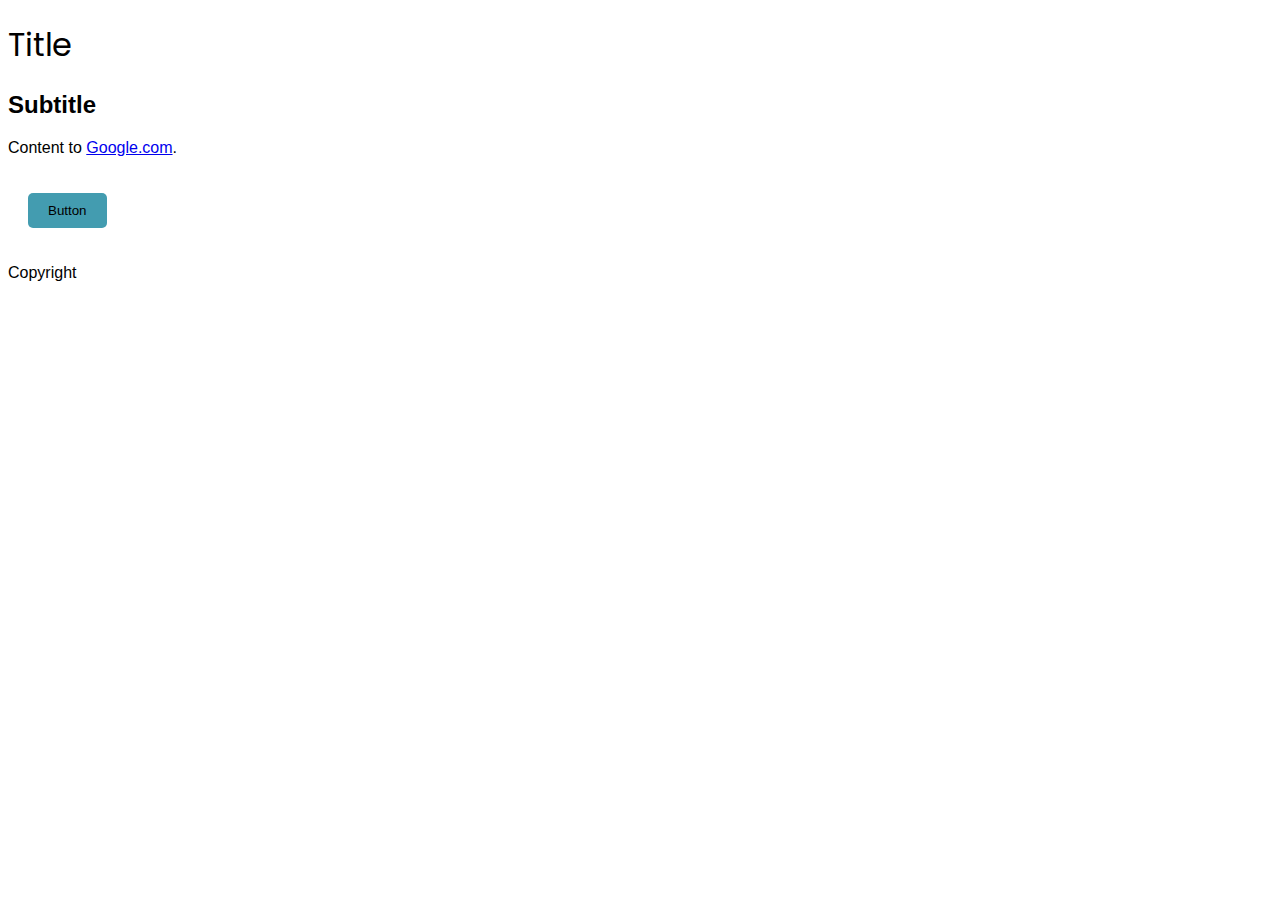
<file: index.html>
<!DOCTYPE html>
<html lang="en">
  <head>
    <meta charset="UTF-8" />
    <meta name="viewport" content="width=device-width, initial-scale=1.0" />
    <title>Demo CSS</title>

    <link rel="preconnect" href="https://fonts.googleapis.com" />
    <link rel="preconnect" href="https://fonts.gstatic.com" crossorigin />
    <link
      href="https://fonts.googleapis.com/css2?family=Poppins&display=swap"
      rel="stylesheet"
    />

    <link rel="stylesheet" href="index.css" />
  </head>
  <body>
    <header class="header">
      <h1 class="heading">Title</h1>
      <h2>Subtitle</h2>
    </header>

    <main>
      <p>Content to <a href="https://google.com">Google.com</a>.</p>
      <button class="button">Button</button>
    </main>

    <footer>
      <p>Copyright</p>
    </footer>
  </body>
</html>
</file>
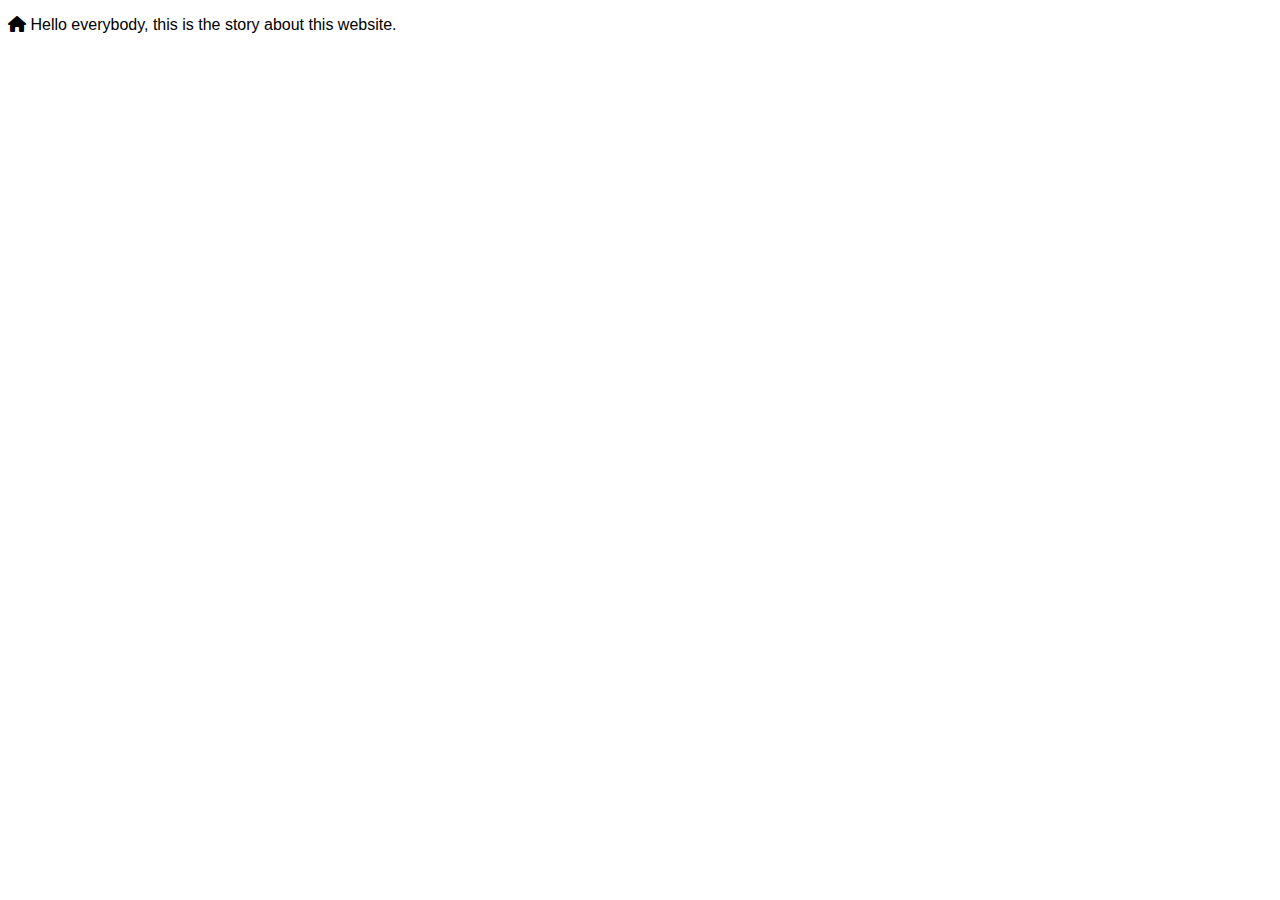
<file: about/index.html>
<!DOCTYPE html>
<html lang="en">
  <head>
    <meta charset="UTF-8" />
    <meta http-equiv="X-UA-Compatible" content="IE=edge" />
    <meta name="viewport" content="width=device-width, initial-scale=1.0" />
    <title>About Demo CSS</title>
    <meta name="description" content="About a CSS demo." />

    <link rel="preconnect" href="https://fonts.googleapis.com" />
    <link rel="preconnect" href="https://fonts.gstatic.com" crossorigin />
    <link
      href="https://fonts.googleapis.com/css2?family=Philosopher:wght@400&display=swap"
      rel="stylesheet"
    />
    <link
      href="https://cdnjs.cloudflare.com/ajax/libs/font-awesome/6.2.1/css/all.min.css"
      rel="stylesheet"
    />
    <link rel="stylesheet" href="/index.css" />
  </head>
  <body>
    <p class="font-primary text-xl m-5 border-black text-blue-500 p-5">
      <i class="fa-solid fa-house"></i> Hello everybody, this is
      <span class="text-red-500">the story</span> about
      <span class="text-green-500">this website.</span>
    </p>
  </body>
</html>
</file>
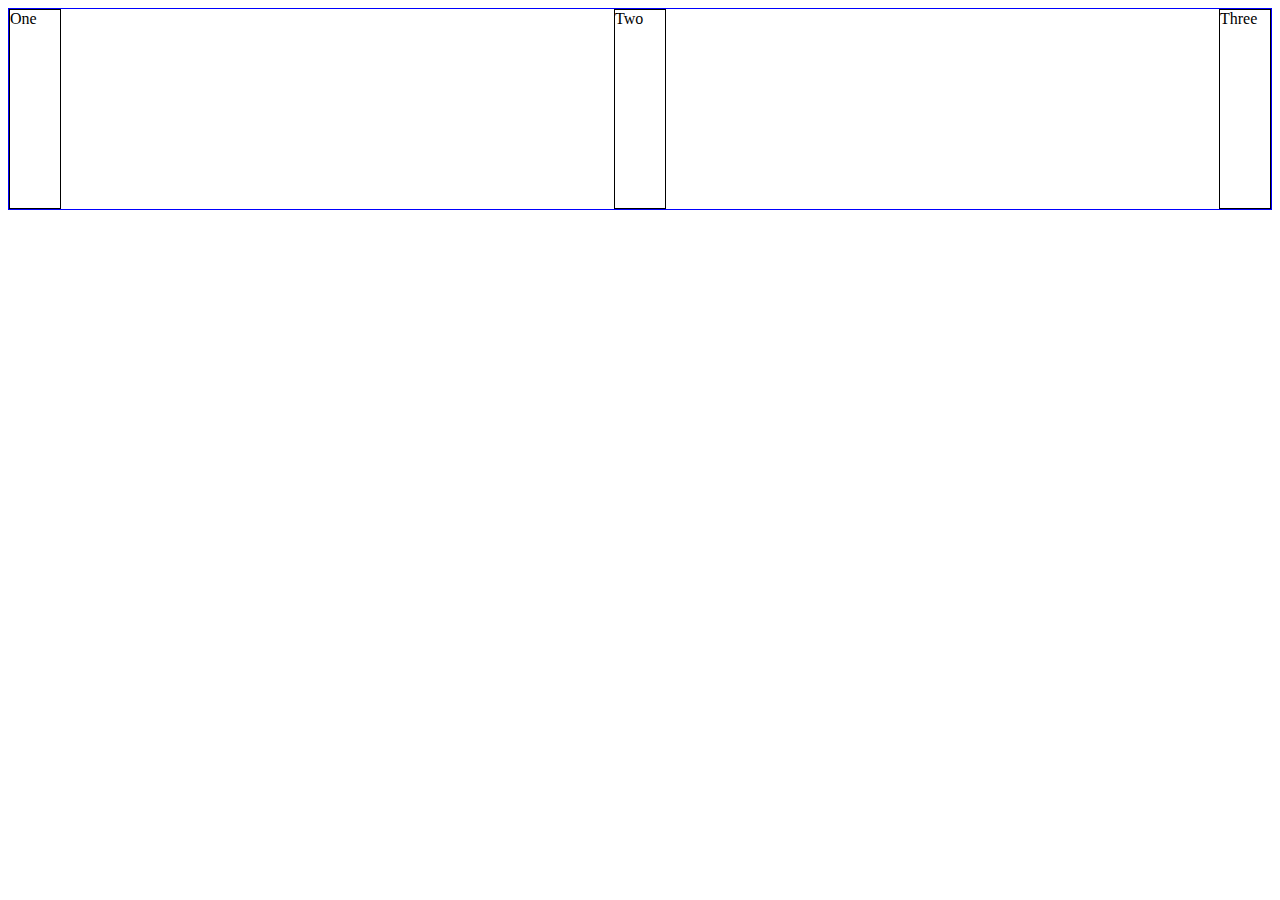
<file: css-flexbox/index.html>
<!DOCTYPE html>
<html lang="en">
  <head>
    <meta charset="UTF-8" />
    <meta http-equiv="X-UA-Compatible" content="IE=edge" />
    <meta name="viewport" content="width=device-width, initial-scale=1.0" />
    <title>Demo CSS Flexbox</title>
    <link rel="stylesheet" href="index.css" />
  </head>
  <body>
    <section class="container">
      <div class="item">One</div>
      <div class="item">Two</div>
      <div class="item">Three</div>
    </section>
  </body>
</html>
</file>
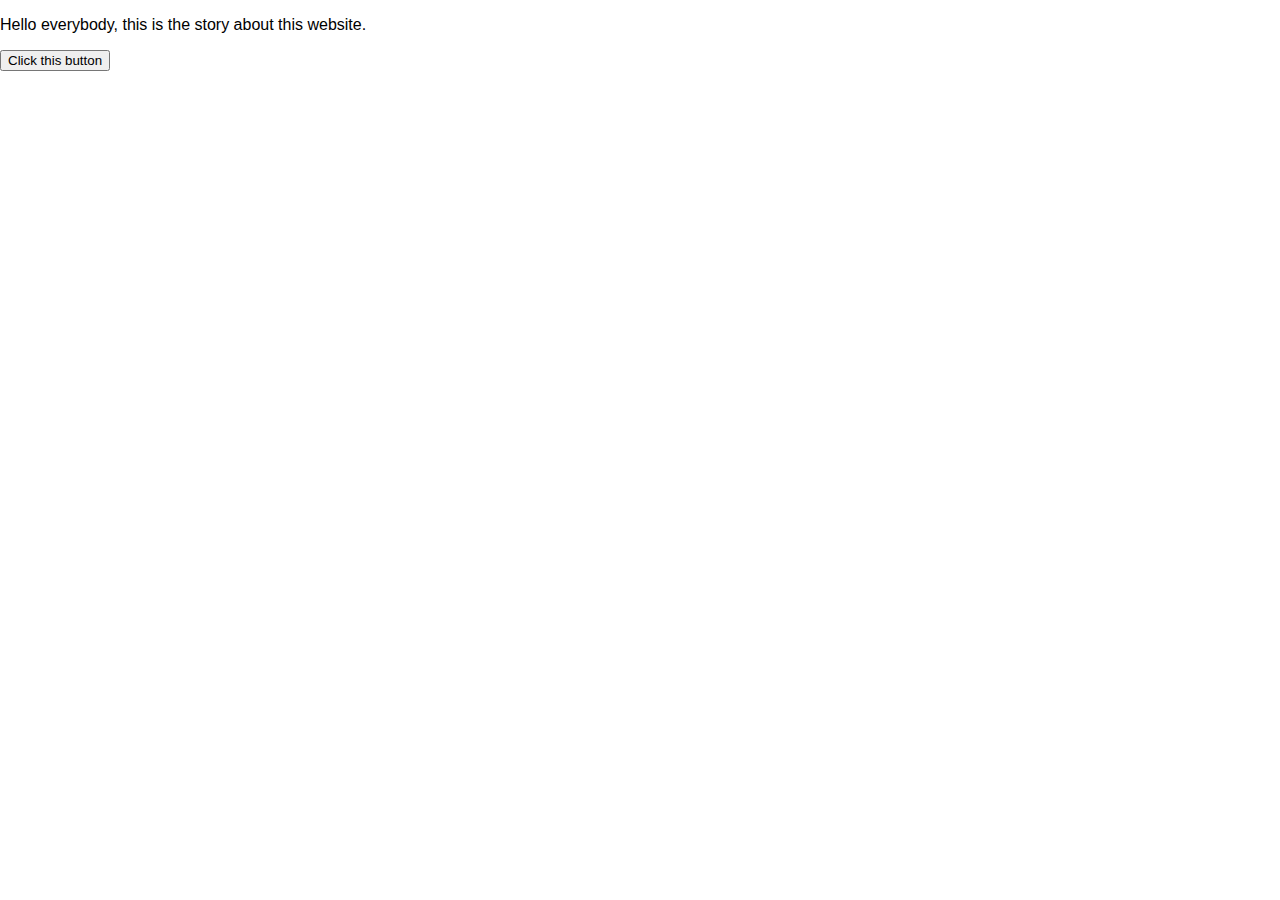
<file: css-semantic/index.html>
<!DOCTYPE html>
<html lang="en">
  <head>
    <meta charset="UTF-8" />
    <meta http-equiv="X-UA-Compatible" content="IE=edge" />
    <meta name="viewport" content="width=device-width, initial-scale=1.0" />
    <title>Demo CSS with Semantic Classes</title>
    <meta name="description" content="Semantic Classes" />
    <link rel="stylesheet" href="index.css" />
  </head>
  <body>
    <main class="main-content">
      <p class="text">
        <i class="fa-solid fa-house"></i> Hello everybody, this is
        <span class="highlight-primary">the story</span> about
        <span class="highlight-secondary">this website.</span>
      </p>
      <div class="button-group">
        <button class="button">Click this button</button>
      </div>
    </main>
  </body>
</html>
</file>
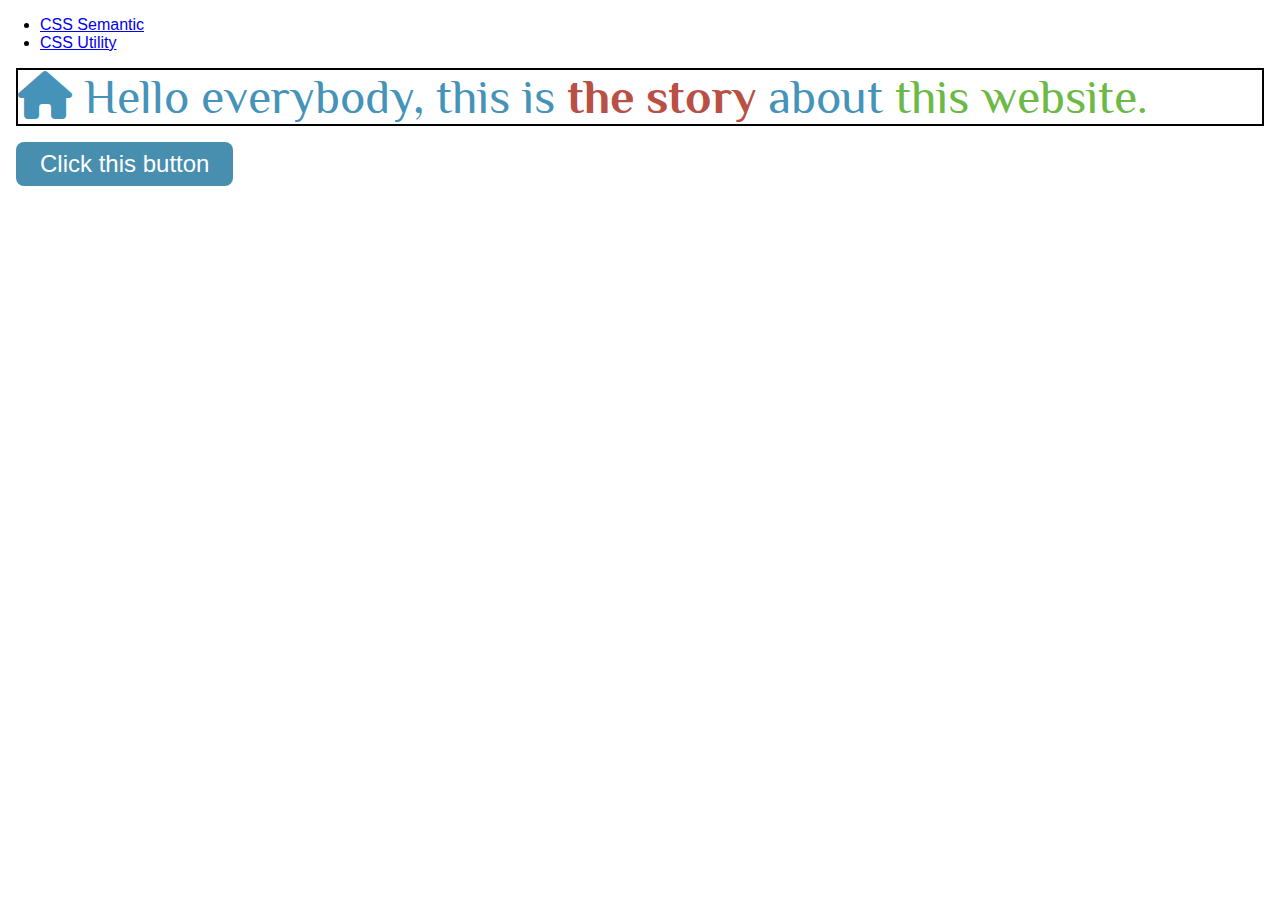
<file: css-utility/index.html>
<!DOCTYPE html>
<html lang="en">
  <head>
    <meta charset="UTF-8" />
    <meta http-equiv="X-UA-Compatible" content="IE=edge" />
    <meta name="viewport" content="width=device-width, initial-scale=1.0" />
    <title>About Demo CSS</title>
    <meta name="description" content="About a CSS demo." />

    <link rel="preconnect" href="https://fonts.googleapis.com" />
    <link rel="preconnect" href="https://fonts.gstatic.com" crossorigin />
    <link
      href="https://fonts.googleapis.com/css2?family=Philosopher:wght@400&display=swap"
      rel="stylesheet"
    />
    <link
      href="https://cdnjs.cloudflare.com/ajax/libs/font-awesome/6.2.1/css/all.min.css"
      rel="stylesheet"
    />
    <link rel="stylesheet" href="index.css" />
  </head>
  <body>
    <nav>
      <ul>
        <li><a href="/css-semantic">CSS Semantic</a></li>
        <li><a href="/css-utility/">CSS Utility</a></li>
      </ul>
    </nav>

    <main class="m-1">
      <p class="m-0 font-primary text-xl b-1 b-solid b-black text-blue-500">
        <i class="fa-solid fa-house"></i> Hello everybody, this is
        <span class="text-red-500">the story</span> about
        <span class="text-green-500">this website.</span>
      </p>
      <div class="mt-1">
        <button
          class="cursor-pointer text-md py-2 px-5 b-rounded b-0 bg-blue-500 hover:bg-blue-400 text-white"
        >
          Click this button
        </button>
      </div>
    </main>
  </body>
</html>
</file>
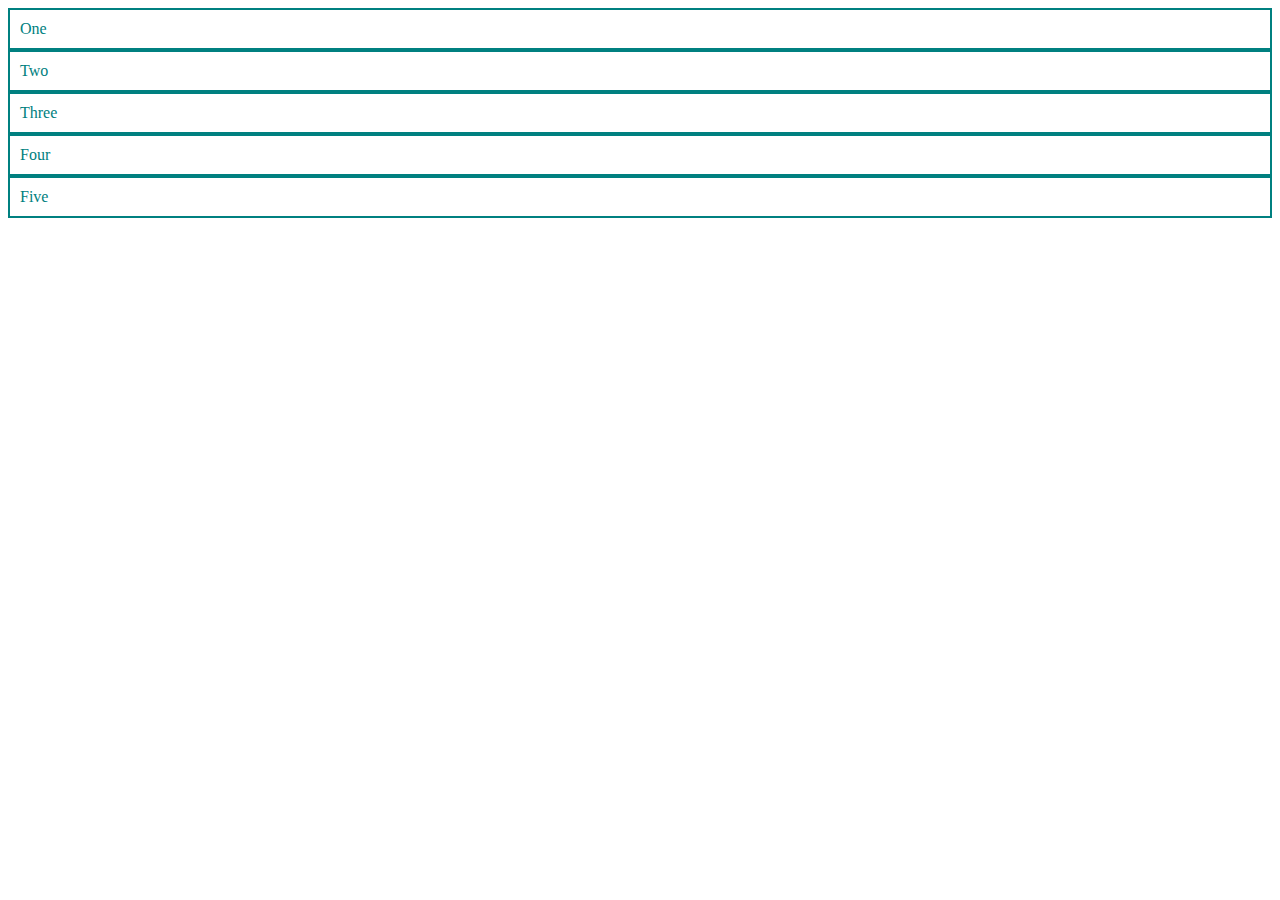
<file: flexbox/index.html>
<!DOCTYPE html>
<html lang="en">
  <head>
    <meta charset="UTF-8" />
    <meta name="viewport" content="width=device-width, initial-scale=1.0" />
    <title>Demo CSS: Flexbox</title>
    <link rel="stylesheet" href="index.css" />
  </head>
  <body>
    <section class="cards">
      <div class="card">One</div>
      <div class="card">Two</div>
      <div class="card">Three</div>
      <div class="card">Four</div>
      <div class="card">Five</div>
    </section>
  </body>
</html>
</file>
<file: index.css>
body {
  font-family: sans-serif;
}

.heading {
  font-family: "Poppins", sans-serif;
  font-weight: 400;
  font-style: normal;
}

.button {
  background: #439cb0;
  padding: 10px 20px;
  border: none;
  border-radius: 5px;
  margin: 20px;
}

button {
  background: red;
}
</file>
<file: css-flexbox/index.css>
.container {
  border: 1px solid blue;
  display: flex;
  height: 200px;
  flex-wrap: wrap;
  justify-content: space-between;
}

.item {
  border: 1px solid black;
  width: 50px;
}
</file>
<file: css-semantic/index.css>
body {
  font-family: sans-serif;
  margin: 0;
}
</file>
<file: css-utility/index.css>
:root {
  --white: #ffffff;
  --blue-50: #f4f8fb;
  --blue-100: #e8f0f6;
  --blue-200: #cce0eb;
  --blue-300: #90bed5;
  --blue-400: #6ba8c5;
  --blue-500: #488eaf;
  --blue-600: #367293;
  --blue-700: #2d5c77;
  --blue-800: #284e64;
  --blue-900: #264354;
}

body {
  font-family: sans-serif;
  margin: 0;
}

/* Utility classes */

.cursor-pointer {
  cursor: pointer;
}

.text-teal-900 {
  color: hsl(153 68% 17%);
}

.bg-teal-500 {
  background: hsl(153 45% 55%);
}

.p-1 {
  padding: 0.25rem;
}

.p-2 {
  padding: 0.5rem;
}

.p-10 {
  padding: 2.5rem;
}

.py-2 {
  padding-top: 0.5rem;
  padding-bottom: 0.5rem;
}

.px-5 {
  padding-left: 1.5rem;
  padding-right: 1.5rem;
}

.hover\:opacity-5:hover {
  opacity: 0.5;
}

/* Semantic classes */

.text-blue-100 {
  color: hsl(200 45% 70%);
}

.text-blue-500 {
  color: hsl(200 45% 50%);
}

.text-green-500 {
  color: hsl(100 45% 50%);
}

.text-red-500 {
  color: hsl(5 45% 50%);
  font-weight: bold;
}

.b-black {
  border-color: black;
}

.b-0 {
  border-width: 0;
}

.b-1 {
  border-width: 0.125rem;
}

.b-solid {
  border-style: solid;
}

.b-rounded {
  border-radius: 0.5rem;
}

.bg-blue-500 {
  background-color: var(--blue-500);
}

.hover\:bg-blue-400:hover {
  background-color: var(--blue-400);
}

.text-blue-900 {
  color: var(--blue-900);
}

.text-white {
  color: var(--white);
}

.m-0 {
  margin: 0;
}

.m-1 {
  margin: 1rem;
}

.m-5 {
  margin: 5rem;
}

.mt-1 {
  margin-top: 1rem;
}

.p-5 {
  padding: 5rem;
}

.font-primary {
  font-family: "Philosopher", sans-serif;
}

/* Text - Font Size */

.text-xs {
  font-size: 0.5rem;
}

.text-sm {
  font-size: 1rem;
}

.text-md {
  font-size: 1.5rem;
}

.text-lg {
  font-size: 2rem;
}

.text-xl {
  font-size: 3rem;
}
</file>
<file: flexbox/index.css>
.cards {
  height: 100px;
}

.card {
  padding: 10px;
  color: teal;
  border: 2px solid teal;
}
</file>
